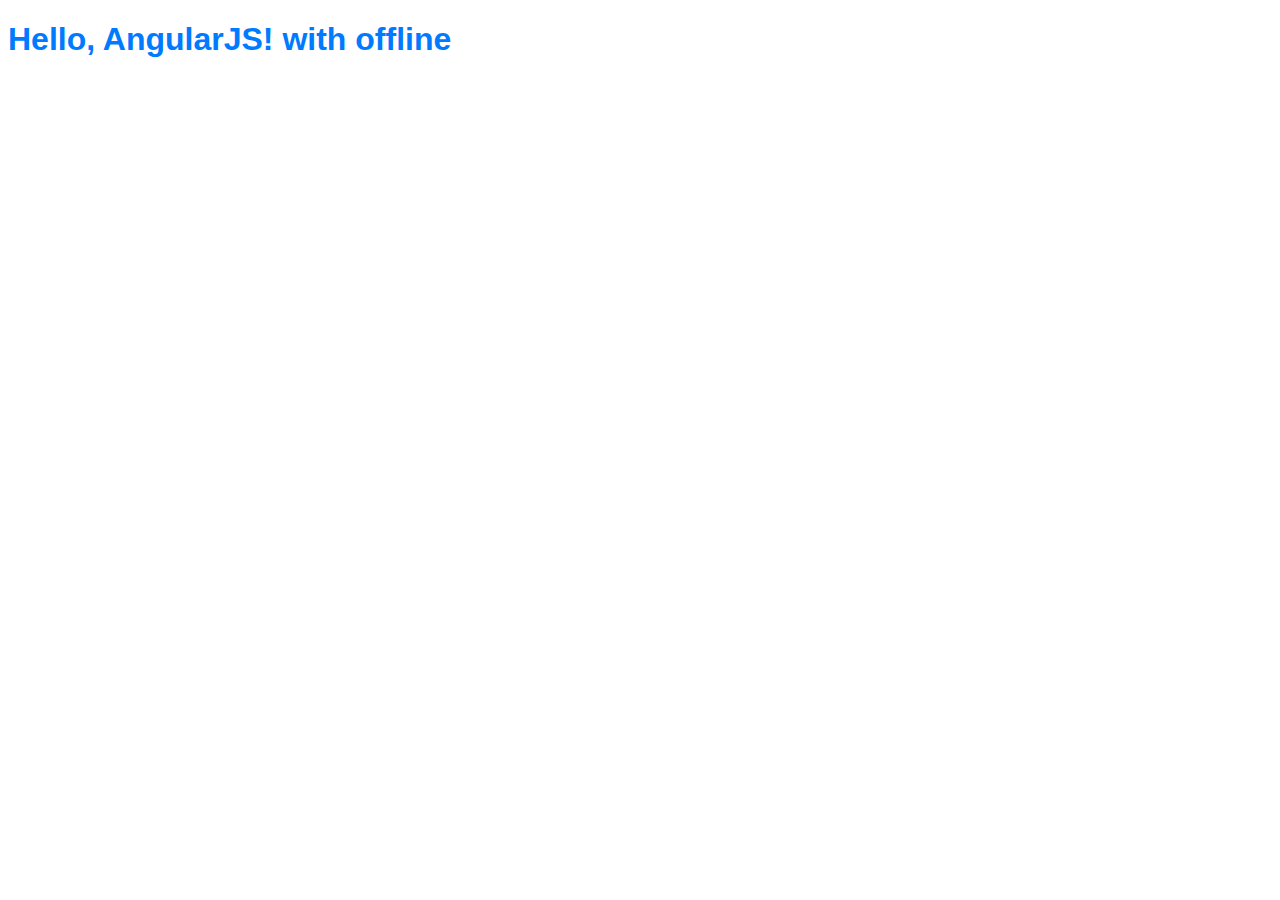
<file: pages/index1.html>
<!DOCTYPE html>
<html lang="en">

<head>
    <meta charset="UTF-8">
    <title>My AngularJS Project</title>
    <link rel="icon" type="image/png" href="../images/logo.png">
    <link rel="stylesheet" href="../style.css">
    <script src="../js/angular.min.js"></script>
    <script src="../controller/app.js"></script>
</head>

<body ng-app="myApp">

    <body ng-app="myApp">
        <h1>Hello, AngularJS! with offline </h1>
    </body>
</body>

</html>
</file>
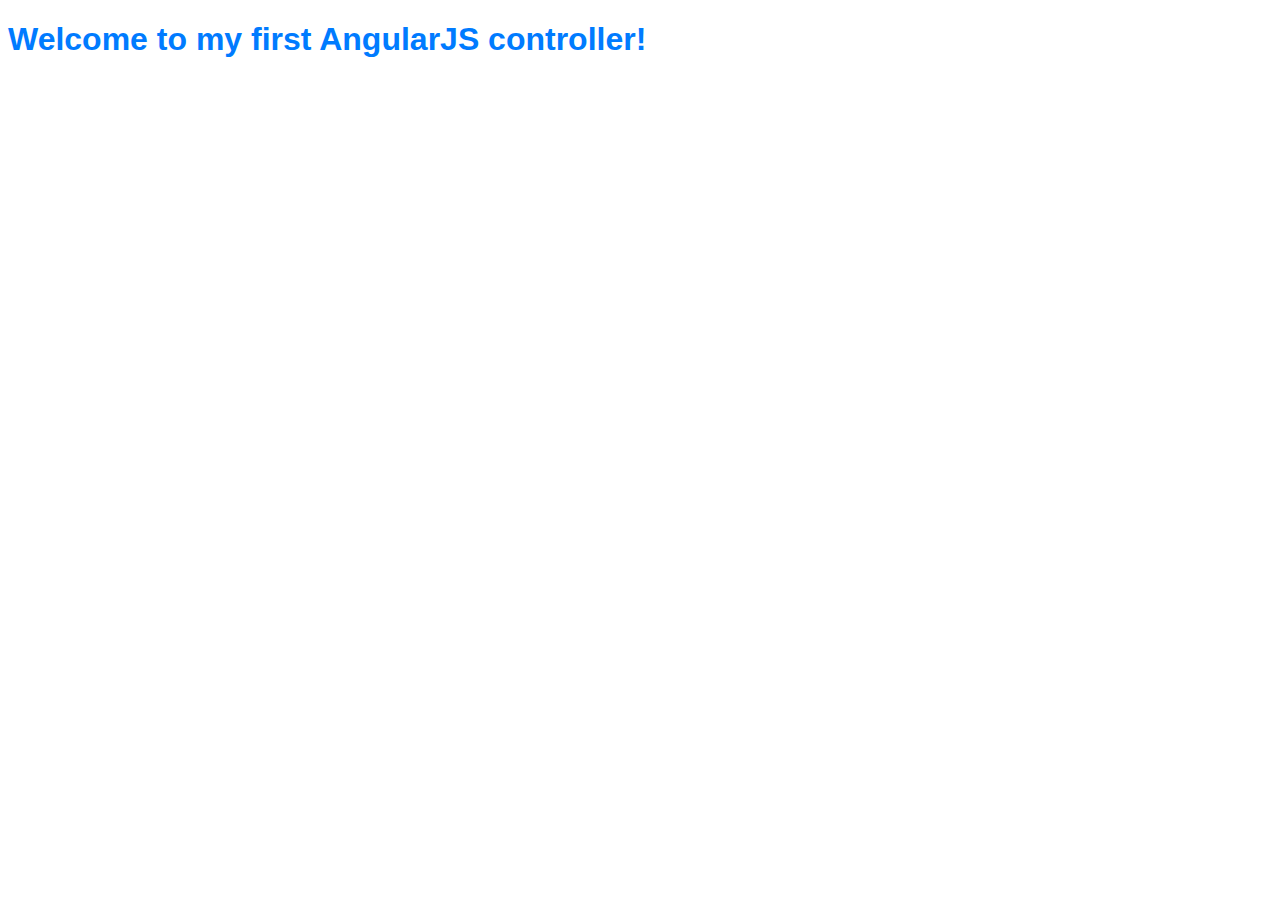
<file: pages/indexctrl.html>
<!DOCTYPE html>
<html lang="en">

<head>
    <meta charset="UTF-8">
    <title>My AngularJS Project</title>
    <link rel="icon" type="image/png" href="../images/logo.png">
    <link rel="stylesheet" href="../style.css">
    <script src="../js/angular.min.js"></script>
    <script src="../controller/app.js"></script>
</head>

<body ng-app="myApp">
    <div ng-controller="firstctrl">
        <h1>{{ message }}</h1>
    </div>
</body>

</html>
</file>
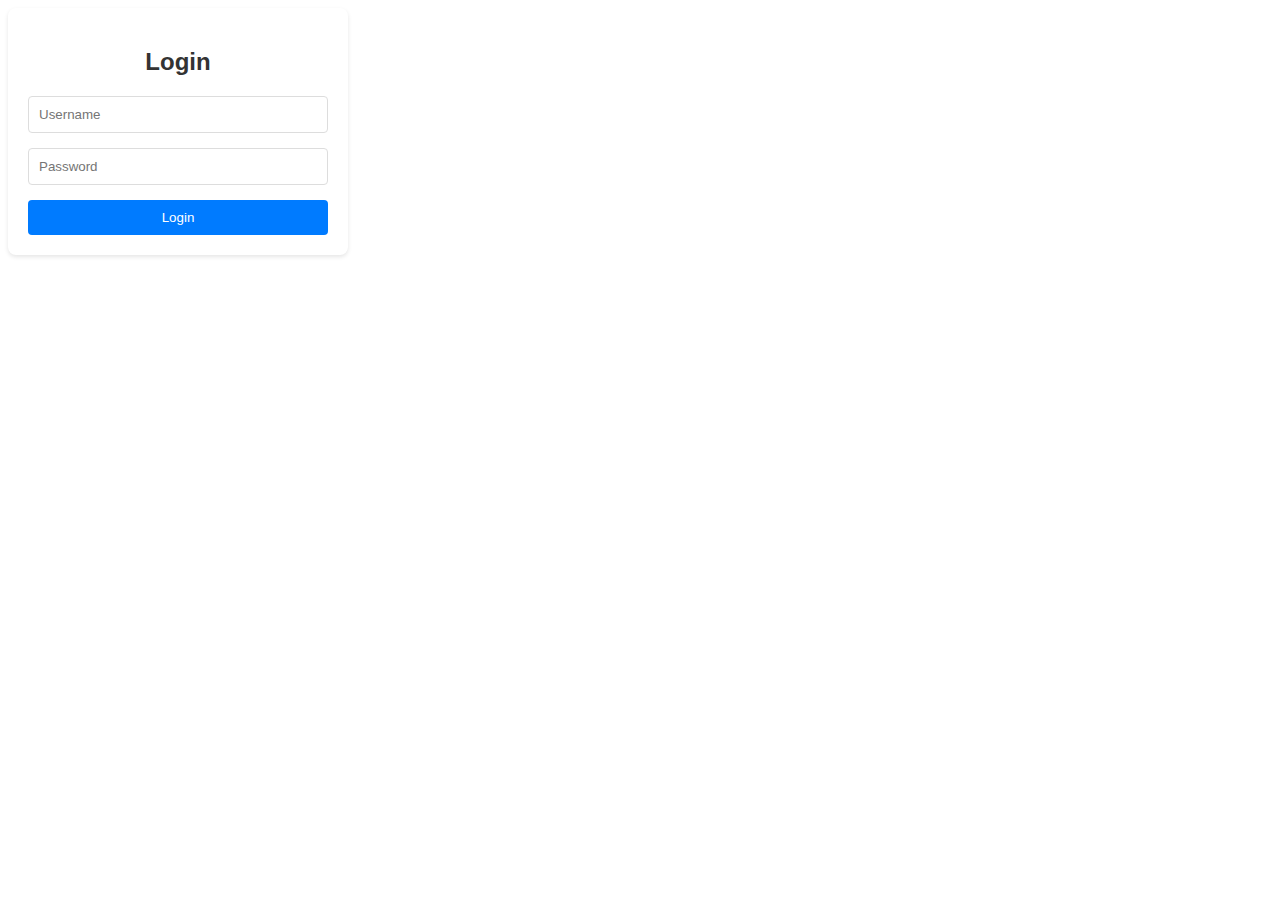
<file: pages/login.html>
<!DOCTYPE html>
<html ng-app="loginApp">

<head>
    <title>Login Page</title>
    <link rel="stylesheet" href="../style.css">
    <link rel="icon" type="image/png" href="../images/logo.png">
    <script src="../js/angular.min.js"></script>
    <script src="../controller/login.js"></script>
</head>

<body>
    <div class="login-container" ng-controller="loginController">
        <h2>Login</h2>
        <form ng-submit="showAlert()">
            <input type="text" placeholder="Username" ng-model="user.username" required>
            <input type="password" placeholder="Password" ng-model="user.password" required>
            <button type="submit">Login</button>
        </form>
    </div>
</body>

</html>
</file>
<file: style.css>
body {
    font-family: Arial, sans-serif;
    color: #333;
}

h1 {
    color: #007bff;
}

.button-primary {
    background-color: #007bff;
    color: white;
    padding: 10px 20px;
    border: none;
    border-radius: 5px;
}

.login-container {
    background: #fff;
    padding: 20px;
    border-radius: 8px;
    box-shadow: 0 2px 4px rgba(0, 0, 0, 0.1);
    width: 300px;
    text-align: center;
}

.login-container h2 {
    margin-bottom: 20px;
}

.login-container input {
    width: 100%;
    padding: 10px;
    margin-bottom: 15px;
    border: 1px solid #ddd;
    border-radius: 4px;
    box-sizing: border-box;
}

.login-container button {
    width: 100%;
    padding: 10px;
    background-color: #007bff;
    color: white;
    border: none;
    border-radius: 4px;
    cursor: pointer;
}

.login-container button:hover {
    background-color: #0056b3;
}
</file>
